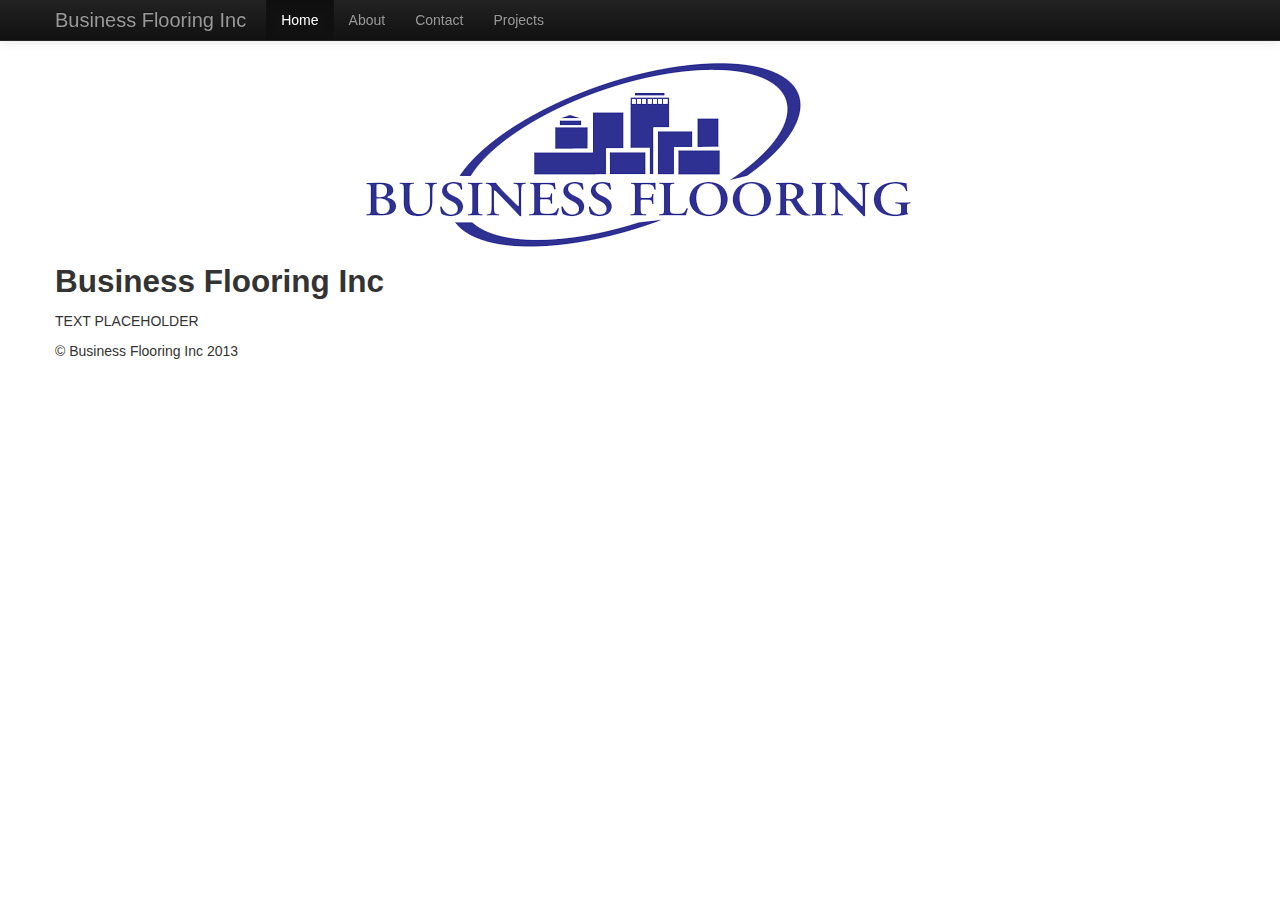
<file: index.html>
<!DOCTYPE html>
<html lang="en">
  <head>
    <meta charset="utf-8">
    <title>Business Flooring Inc. - Home</title>
    <meta name="google-site-verification" content="H7GBxllRwsbPGQhIVSJ4rtiWBxz3G0mYyBoJlDJDXeA" />
    <meta name="viewport" content="width=device-width, initial-scale=1.0">
    <meta name="description" content="" />
    <meta name="keywords" content="Business, Flooring" />
    <meta name="author" content="metatags generator">
    <meta name="robots" content="index, follow" />
    <meta name="revisit-after" content="3 days" />
    <title>Business Flooring Inc</title>
    <meta name="author" content="Brandon Smith">

    <!-- Le styles -->
    <link href="css/bootstrap.css" rel="stylesheet">
    <style type="text/css">
      body {
        padding-top: 60px;
        padding-bottom: 40px;
      }
    </style>
    <link href="css/bootstrap-responsive.css" rel="stylesheet">

    <!-- HTML5 shim, for IE6-8 support of HTML5 elements -->
    <!--[if lt IE 9]>
      <script src="../assets/js/html5shiv.js"></script>
    <![endif]-->

    <!-- Fav and touch icons -->
    <link rel="apple-touch-icon-precomposed" sizes="144x144" href="ico/apple-touch-icon-144-precomposed.png">
    <link rel="apple-touch-icon-precomposed" sizes="114x114" href="ico/apple-touch-icon-114-precomposed.png">
    <link rel="apple-touch-icon-precomposed" sizes="72x72" href="ico/apple-touch-icon-72-precomposed.png">
    <link rel="apple-touch-icon-precomposed" href="ico/apple-touch-icon-57-precomposed.png">
    <link rel="shortcut icon" href="images/favicon.ico">
    <script>
  (function(i,s,o,g,r,a,m){i['GoogleAnalyticsObject']=r;i[r]=i[r]||function(){
  (i[r].q=i[r].q||[]).push(arguments)},i[r].l=1*new Date();a=s.createElement(o),
  m=s.getElementsByTagName(o)[0];a.async=1;a.src=g;m.parentNode.insertBefore(a,m)
  })(window,document,'script','//www.google-analytics.com/analytics.js','ga');

  ga('create', 'UA-40329779-1', 'bflooring.com');
  ga('send', 'pageview');

</script>
  </head>

  <body>

    <div class="navbar navbar-inverse navbar-fixed-top">
      <div class="navbar-inner">
        <div class="container">
          <button type="button" class="btn btn-navbar" data-toggle="collapse" data-target=".nav-collapse">
            <span class="icon-bar"></span>
            <span class="icon-bar"></span>
            <span class="icon-bar"></span>
          </button>
          <a class="brand" href="#">Business Flooring Inc</a>
          <div class="nav-collapse collapse">
            <ul class="nav">
              <li class="active"><a href="index.html">Home</a></li>
              <li><a href="about.html">About</a></li>
              <li><a href="contact_us.html">Contact</a></li>
              <li><a href="projects.html">Projects</a></li>
            </ul>
          </div><!--/.nav-collapse -->
        </div>
      </div>
    </div>

    <div class="container">
      <!-- Main hero unit for a primary marketing message or call to action -->
      <div class=custom-div align="center">
         <img src="images/bfl_logo.png" align="middle">
      </div>
      <!--<div class="hero-unit">
         <h2>A Heading</h2>
         <p>
            Some Text about them will go here.
         </p>
      </div>
      -->
      <h2>Business Flooring Inc</h2>
         <p>
            TEXT PLACEHOLDER
         </p>
         
         
      <footer>
        <p>&copy; Business Flooring Inc 2013</p>
      </footer>

    </div> <!-- /container -->

    <!-- Le javascript
    ================================================== -->
    <!-- Placed at the end of the document so the pages load faster -->
    <script src="js/jquery.js"></script>
    <script src="js/bootstrap-transition.js"></script>
    <script src="js/bootstrap-alert.js"></script>
    <script src="js/bootstrap-modal.js"></script>
    <script src="js/bootstrap-dropdown.js"></script>
    <script src="js/bootstrap-scrollspy.js"></script>
    <script src="js/bootstrap-tab.js"></script>
    <script src="js/bootstrap-tooltip.js"></script>
    <script src="js/bootstrap-popover.js"></script>
    <script src="js/bootstrap-button.js"></script>
    <script src="js/bootstrap-collapse.js"></script>
    <script src="js/bootstrap-carousel.js"></script>
    <script src="js/bootstrap-typeahead.js"></script>
    

  </body>
</html>
</file>
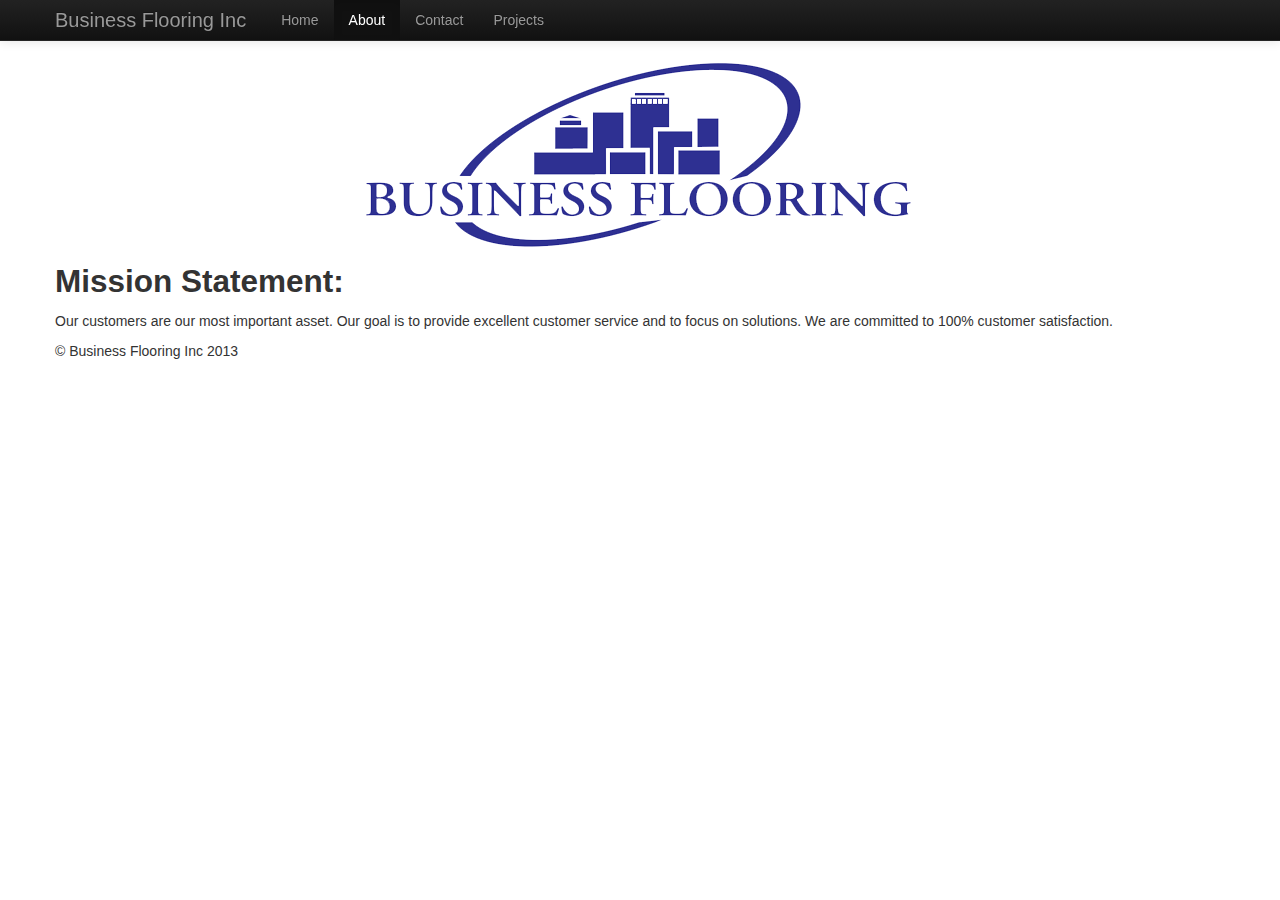
<file: about.html>
<!DOCTYPE html>
<html lang="en">
  <head>
    <meta charset="utf-8">
    <title>Business Flooring Inc. - About</title>
    <meta name="viewport" content="width=device-width, initial-scale=1.0">
    <meta name="description" content="" />
    <meta name="keywords" content="Business, Flooring" />
    <meta name="author" content="metatags generator">
    <meta name="robots" content="index, follow" />
    <meta name="revisit-after" content="3 days" />
    <title>Business Flooring Inc</title>
    <meta name="author" content="Brandon Smith">

    <!-- Le styles -->
    <link href="css/bootstrap.css" rel="stylesheet">
    <style type="text/css">
      body {
        padding-top: 60px;
        padding-bottom: 40px;
      }
    </style>
    <link href="css/bootstrap-responsive.css" rel="stylesheet">

    <!-- HTML5 shim, for IE6-8 support of HTML5 elements -->
    <!--[if lt IE 9]>
      <script src="../assets/js/html5shiv.js"></script>
    <![endif]-->

    <!-- Fav and touch icons -->
    <link rel="apple-touch-icon-precomposed" sizes="144x144" href="ico/apple-touch-icon-144-precomposed.png">
    <link rel="apple-touch-icon-precomposed" sizes="114x114" href="ico/apple-touch-icon-114-precomposed.png">
    <link rel="apple-touch-icon-precomposed" sizes="72x72" href="ico/apple-touch-icon-72-precomposed.png">
    <link rel="apple-touch-icon-precomposed" href="ico/apple-touch-icon-57-precomposed.png">
    <link rel="shortcut icon" href="images/favicon.ico">
    <script>
  (function(i,s,o,g,r,a,m){i['GoogleAnalyticsObject']=r;i[r]=i[r]||function(){
  (i[r].q=i[r].q||[]).push(arguments)},i[r].l=1*new Date();a=s.createElement(o),
  m=s.getElementsByTagName(o)[0];a.async=1;a.src=g;m.parentNode.insertBefore(a,m)
  })(window,document,'script','//www.google-analytics.com/analytics.js','ga');

  ga('create', 'UA-40329779-1', 'bflooring.com');
  ga('send', 'pageview');

</script>
  </head>

  <body>

	

    <div class="navbar navbar-inverse navbar-fixed-top">
      <div class="navbar-inner">
        <div class="container">
          <button type="button" class="btn btn-navbar" data-toggle="collapse" data-target=".nav-collapse">
            <span class="icon-bar"></span>
            <span class="icon-bar"></span>
            <span class="icon-bar"></span>
          </button>
          <a class="brand" href="#">Business Flooring Inc</a>
          <div class="nav-collapse collapse">
            <ul class="nav">
              <li><a href="home.html">Home</a></li>
              <li class="active"><a href="about.html">About</a></li>
              <li><a href="contact_us.html">Contact</a></li>
              <li><a href="projects.html">Projects</a></li>
            </ul>
          </div><!--/.nav-collapse -->
        </div>
      </div>
    </div>

    <div class="container">
      <!-- Main hero unit for a primary marketing message or call to action -->
      <div class=custom-div align="center">
         <img src="images/bfl_logo.png" align="middle">
    </div>
      <h2>Mission Statement:</h2>
      <p>
         Our customers are our most important asset.  Our goal is to provide excellent customer service and to focus on solutions. We are committed to 100% customer satisfaction.
	  </p>
      <footer>
        <p>&copy; Business Flooring Inc 2013</p>
      </footer>

    </div> <!-- /container -->

    <!-- Le javascript
    ================================================== -->
    <!-- Placed at the end of the document so the pages load faster -->
    <script src="js/jquery.js"></script>
    <script src="js/bootstrap-transition.js"></script>
    <script src="js/bootstrap-alert.js"></script>
    <script src="js/bootstrap-modal.js"></script>
    <script src="js/bootstrap-dropdown.js"></script>
    <script src="js/bootstrap-scrollspy.js"></script>
    <script src="js/bootstrap-tab.js"></script>
    <script src="js/bootstrap-tooltip.js"></script>
    <script src="js/bootstrap-popover.js"></script>
    <script src="js/bootstrap-button.js"></script>
    <script src="js/bootstrap-collapse.js"></script>
    <script src="js/bootstrap-carousel.js"></script>
    <script src="js/bootstrap-typeahead.js"></script>

  </body>
</html>
</file>
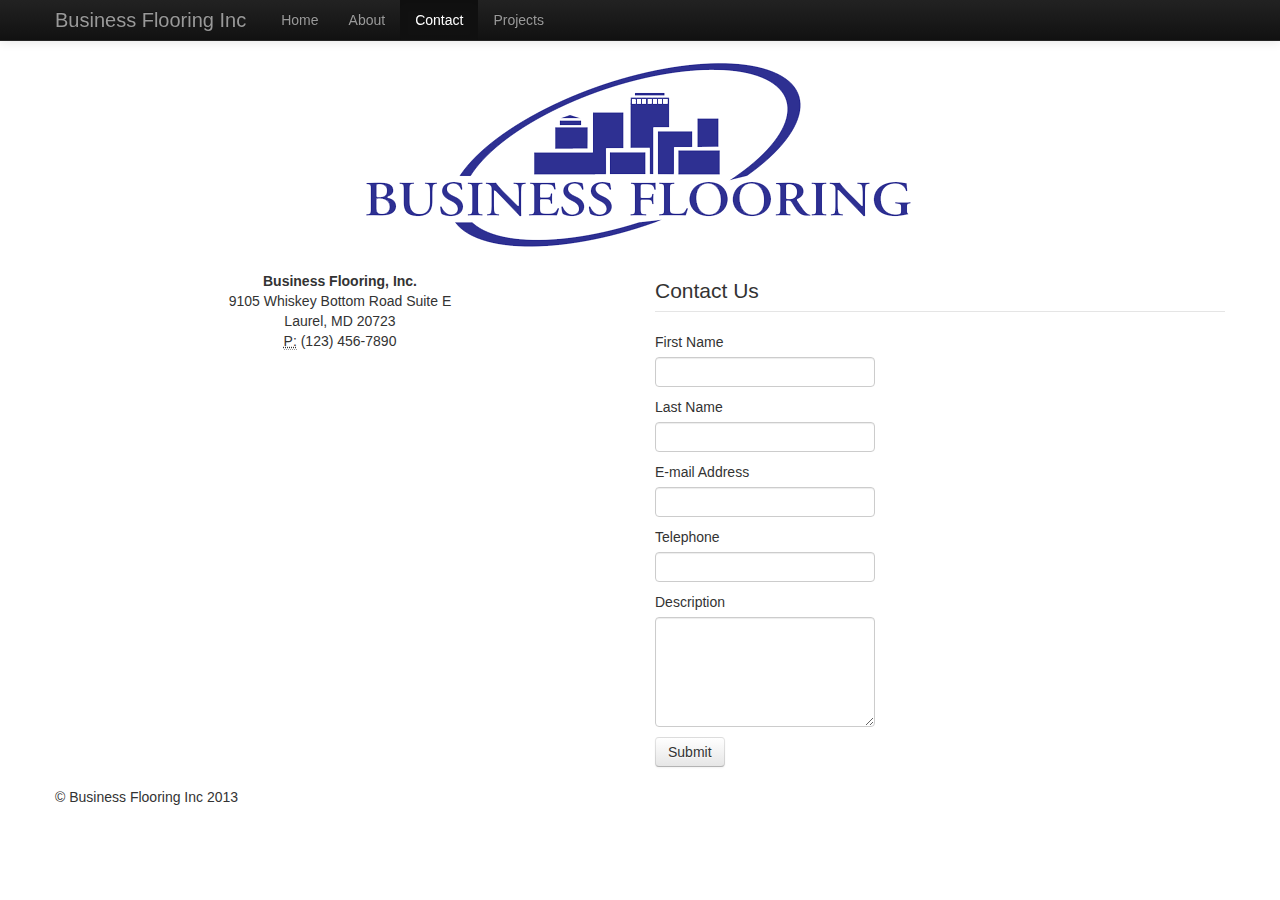
<file: contact_us.html>
<!DOCTYPE html>
<html lang="en">
  <head>
    <meta charset="utf-8">
    <title>Business Flooring Inc. - Contact</title>
    <meta name="viewport" content="width=device-width, initial-scale=1.0">
    <meta name="description" content="" />
    <meta name="keywords" content="Business, Flooring" />
    <meta name="author" content="metatags generator">
    <meta name="robots" content="index, follow" />
    <meta name="revisit-after" content="3 days" />
    <title>Business Flooring Inc</title>
    <meta name="author" content="Brandon Smith">

    <!-- Le styles -->
    <link href="css/bootstrap.css" rel="stylesheet">
    <style type="text/css">
      body {
        padding-top: 60px;
        padding-bottom: 40px;
      }
    </style>
    <link href="css/bootstrap-responsive.css" rel="stylesheet">

    <!-- HTML5 shim, for IE6-8 support of HTML5 elements -->
    <!--[if lt IE 9]>
      <script src="../assets/js/html5shiv.js"></script>
    <![endif]-->

    <!-- Fav and touch icons -->
    <link rel="apple-touch-icon-precomposed" sizes="144x144" href="ico/apple-touch-icon-144-precomposed.png">
    <link rel="apple-touch-icon-precomposed" sizes="114x114" href="ico/apple-touch-icon-114-precomposed.png">
    <link rel="apple-touch-icon-precomposed" sizes="72x72" href="ico/apple-touch-icon-72-precomposed.png">
    <link rel="apple-touch-icon-precomposed" href="ico/apple-touch-icon-57-precomposed.png">
    <link rel="shortcut icon" href="images/favicon.ico">
    <script>
  (function(i,s,o,g,r,a,m){i['GoogleAnalyticsObject']=r;i[r]=i[r]||function(){
  (i[r].q=i[r].q||[]).push(arguments)},i[r].l=1*new Date();a=s.createElement(o),
  m=s.getElementsByTagName(o)[0];a.async=1;a.src=g;m.parentNode.insertBefore(a,m)
  })(window,document,'script','//www.google-analytics.com/analytics.js','ga');

  ga('create', 'UA-40329779-1', 'bflooring.com');
  ga('send', 'pageview');

</script>
  </head>

  <body>

    <div class="navbar navbar-inverse navbar-fixed-top">
      <div class="navbar-inner">
        <div class="container">
          <button type="button" class="btn btn-navbar" data-toggle="collapse" data-target=".nav-collapse">
            <span class="icon-bar"></span>
            <span class="icon-bar"></span>
            <span class="icon-bar"></span>
          </button>
          <a class="brand" href="#">Business Flooring Inc</a>
          <div class="nav-collapse collapse">
            <ul class="nav">
              <li><a href="home.html">Home</a></li>
              <li><a href="about.html">About</a></li>
              <li class="active"><a href="contact_us.html">Contact</a></li>
              <li><a href="projects.html">Projects</a></li>
            </ul>
          </div><!--/.nav-collapse -->
        </div>
      </div>
    </div>

    <div class="container">
      <!-- Main hero unit for a primary marketing message or call to action -->
      <div class=custom-div align="center">
         <img src="images/bfl_logo.png" align="middle">
      </div>
      <br>
      <!--
      <div class="row">
         <div class="span5">
            <iframe width="425" height="350" align="middle" frameborder="0" scrolling="no" marginheight="0" marginwidth="0" src="http://maps.google.com/maps?f=q&amp;source=s_q&amp;hl=en&amp;geocode=&amp;q=Business+Flooring+Inc,+9105+Whiskey+Bottom+Rd+%23+E,+Laurel,+MD+20723-1361&amp;aq=2&amp;sll=39.113247,-76.829388&amp;sspn=0.010705,0.022016&amp;vpsrc=6&amp;gl=us&amp;g=9105+Whiskey+Bottom+Rd+%23+E,+Laurel,+MD&amp;ie=UTF8&amp;hq=Business+Flooring+Inc,+9105+Whiskey+Bottom+Rd+%23+E,&amp;hnear=Laurel,+Maryland+20723&amp;ll=39.113446,-76.829384&amp;spn=0.05449,0.081283&amp;t=m&amp;output=embed">
            </iframe>
            <br />
         </div>
      <br>
      -->
    <!-- Example row of columns -->
    <div class="row">
      <div class="span6" align="center">
        	<address>
            	<strong>Business Flooring, Inc.</strong>
                <br>9105 Whiskey Bottom Road Suite E
                <br>Laurel, MD 20723
                <br>
                <abbr title="Phone">P:</abbr>
                <span id="gc-number-0" class="gc-cs-link" title="Call with Google Voice">(123) 456-7890</span>
            </address>    
      </div>
      <div class="span6">
            <form name="contactform" method="post" action="mail.php">
            <fieldset>
            <legend> Contact Us </legend>
            	<div class="clearfix">
                	<label for="xlInput">First Name</label>
                    <div class="input">
                    	<input class="xlarge" id="xlInput" name="first_name" size="30" type="text">
                    </div>
                </div>
                <div class="clearfix">
                	<label for="xlInput">Last Name</label>
                    <div class="input">
                    	<input class="xlarge" id="xlInput" name="last_name" size="30" type="text">
                    </div>
                </div>
              	<div class="clearfix">
                	<label for="xlInput">E-mail Address</label>
                    <div class="input">
                    	<input class="xlarge" id="xlInput" name="email" size="30" type="text">
                    </div>
                </div>
                <div class="clearfix">
                	<label for="xlInput">Telephone</label>
                    <div class="input">
                    	<input class="xlarge" id="xlInput" name="telephone" size="30" type="text">
                    </div>
                </div>
                <div class="clearfix">
                	<label for="xlInput">Description</label>
                    <div class="input">
                    	<textarea class="xlarge" id="textarea2" name="comments" rows="5"></textarea>
                    </div>
                </div>
                
                <div class="clearfix">
                	<div class="input">
                		<button type="submit" class="btn" value="Submit">Submit</button>
                    </div>
                </div>
            </fieldset>
            </form>
         </div>
      </div>
      <footer>
        <p>&copy; Business Flooring Inc 2013</p>
      </footer>
    </div> <!-- /container -->

    <!-- Le javascript
    ================================================== -->
    <!-- Placed at the end of the document so the pages load faster -->
    <script src="js/jquery.js"></script>
    <script src="js/bootstrap-transition.js"></script>
    <script src="js/bootstrap-alert.js"></script>
    <script src="js/bootstrap-modal.js"></script>
    <script src="js/bootstrap-dropdown.js"></script>
    <script src="js/bootstrap-scrollspy.js"></script>
    <script src="js/bootstrap-tab.js"></script>
    <script src="js/bootstrap-tooltip.js"></script>
    <script src="js/bootstrap-popover.js"></script>
    <script src="js/bootstrap-button.js"></script>
    <script src="js/bootstrap-collapse.js"></script>
    <script src="js/bootstrap-carousel.js"></script>
    <script src="js/bootstrap-typeahead.js"></script>

  </body>
</html>
</file>
